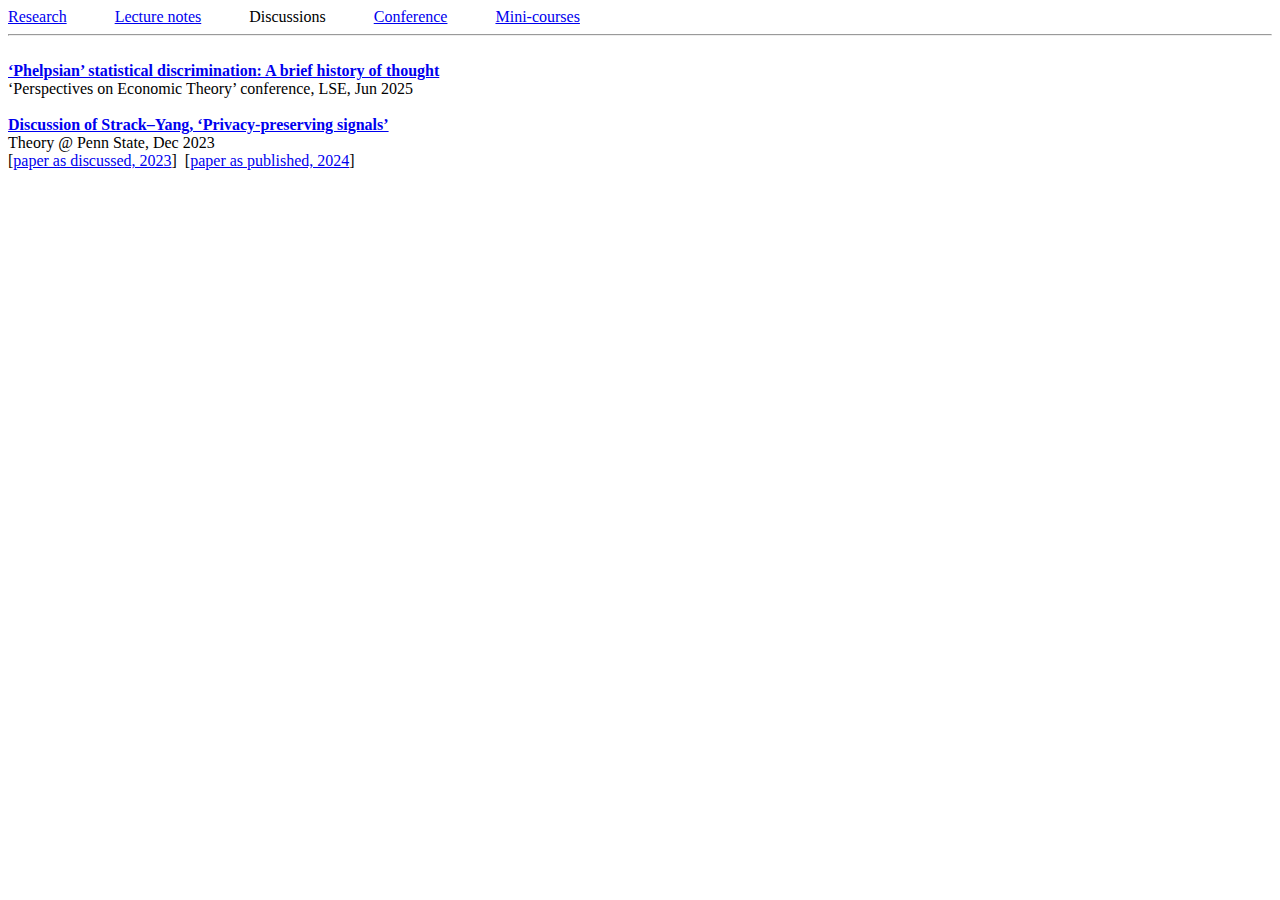
<file: discussions.html>
<!DOCTYPE html>
<head><meta charset="utf-8">
	<title>Ludvig Sinander</title>
</head>
<body>
<a href="https://www.ludvigsinander.net">Research</a>&nbsp; &nbsp; &nbsp; &nbsp; &nbsp; &nbsp; <a href="https://www.ludvigsinander.net/lecture_notes.html">Lecture notes</a>&nbsp; &nbsp; &nbsp; &nbsp; &nbsp; &nbsp; Discussions&nbsp; &nbsp; &nbsp; &nbsp; &nbsp; &nbsp; <a href="https://www.ludvigsinander.net/conference">Conference</a>&nbsp; &nbsp; &nbsp; &nbsp; &nbsp; &nbsp; <a href="https://www.ludvigsinander.net/mini-courses.html">Mini-courses</a><br>
<hr>
<br>
<b><a href="https://www.ludvigsinander.net/pdf/phelps_slides.pdf?v=5">&lsquo;Phelpsian&rsquo; statistical discrimination: A brief history of thought</a></b><br />
&lsquo;Perspectives on Economic Theory&rsquo; conference, LSE, Jun 2025<br />
<br />
<b><a href="https://www.ludvigsinander.net/pdf/StrackYang_slides.pdf?v=5">Discussion of Strack&ndash;Yang, &lsquo;Privacy-preserving signals&rsquo;</a></b><br />
Theory @ Penn State, Dec 2023<br />
[<a href="https://elischolar.library.yale.edu/cowles-discussion-paper-series/2782/">paper as discussed, 2023</a>]&nbsp; [<a href=" https://doi.org/10.3982/ECTA22017">paper as published, 2024</a>]
</body>
</html>
</file>
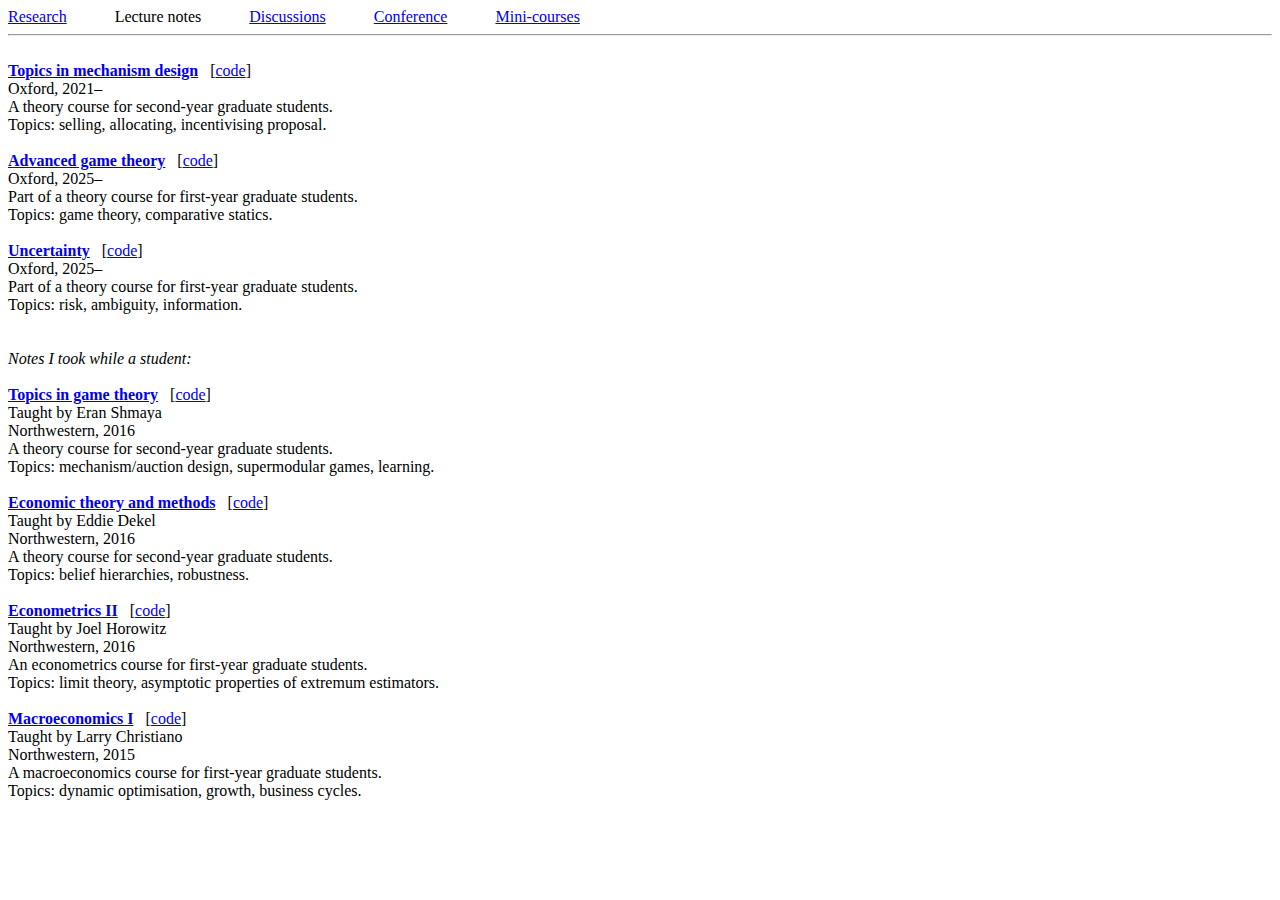
<file: lecture_notes.html>
<!DOCTYPE html>
<head><meta charset="utf-8">
	<title>Ludvig Sinander</title>
</head>
<body>
<a href="https://www.ludvigsinander.net">Research</a>&nbsp; &nbsp; &nbsp; &nbsp; &nbsp; &nbsp; Lecture notes&nbsp; &nbsp; &nbsp; &nbsp; &nbsp; &nbsp; <a href="https://www.ludvigsinander.net/discussions.html">Discussions</a>&nbsp; &nbsp; &nbsp; &nbsp; &nbsp; &nbsp; <a href="https://www.ludvigsinander.net/conference">Conference</a>&nbsp; &nbsp; &nbsp; &nbsp; &nbsp; &nbsp; <a href="https://www.ludvigsinander.net/mini-courses.html">Mini-courses</a><br>
<hr>
<br>
<b><a href="https://github.com/ludvigsinander/Sinander_mechanism_design_notes/raw/main/Sinander_mechanism_design_notes.pdf?v=5">Topics in mechanism design</a></b> &nbsp; [<a href="https://github.com/ludvigsinander/Sinander_mechanism_design_notes">code</a>]<br />
Oxford, 2021&ndash;<br />
A theory course for second-year graduate students.<br />
Topics: selling, allocating, incentivising proposal.<br />
<br />
<b><a href="https://github.com/ludvigsinander/Sinander_game_theory_notes/raw/main/Sinander_game_theory_notes.pdf?v=5">Advanced game theory</a></b> &nbsp; [<a href="https://github.com/ludvigsinander/Sinander_game_theory_notes">code</a>]<br />
Oxford, 2025&ndash;<br />
Part of a theory course for first-year graduate students.<br />
Topics: game theory, comparative statics.<br />
<br />
<b><a href="https://github.com/ludvigsinander/Sinander_uncertainty_notes/raw/main/Sinander_uncertainty_notes.pdf?v=5">Uncertainty</a></b> &nbsp; [<a href="https://github.com/ludvigsinander/Sinander_uncertainty_notes">code</a>]<br />
Oxford, 2025&ndash;<br />
Part of a theory course for first-year graduate students.<br />
Topics: risk, ambiguity, information.<br />
<br />
<br />
<i>Notes I took while a student:</i><br />
<br />
<b><a href="https://github.com/ludvigsinander/Shmaya_Sinander_notes/raw/master/Shmaya_Sinander_notes.pdf?v=5">Topics in game theory</a></b> &nbsp; [<a href="https://github.com/ludvigsinander/Shmaya_Sinander_notes">code</a>]<br />
Taught by Eran Shmaya<br />
Northwestern, 2016<br />
A theory course for second-year graduate students.<br />
Topics: mechanism/auction design, supermodular games, learning.<br />
<br />
<b><a href="https://github.com/ludvigsinander/Dekel_Sinander_notes/raw/master/Dekel_Sinander_notes.pdf?v=5">Economic theory and methods</a></b> &nbsp; [<a href="https://github.com/ludvigsinander/Dekel_Sinander_notes">code</a>]<br />
Taught by Eddie Dekel<br />
Northwestern, 2016<br />
A theory course for second-year graduate students.<br />
Topics: belief hierarchies, robustness.<br />
<br />
<b><a href="https://github.com/ludvigsinander/Horowitz_Sinander_notes/raw/master/Horowitz_Sinander_notes.pdf?v=5">Econometrics II</a></b> &nbsp; [<a href="https://github.com/ludvigsinander/Horowitz_Sinander_notes">code</a>]<br />
Taught by Joel Horowitz<br />
Northwestern, 2016<br />
An econometrics course for first-year graduate students.<br />
Topics: limit theory, asymptotic properties of extremum estimators.<br />
<br />
<b><a href="https://github.com/ludvigsinander/Christiano_Sinander_notes/raw/master/Christiano_Sinander_notes.pdf?v=5">Macroeconomics I</a></b> &nbsp; [<a href="https://github.com/ludvigsinander/Christiano_Sinander_notes">code</a>]<br />
Taught by Larry Christiano<br />
Northwestern, 2015<br />
A macroeconomics course for first-year graduate students.<br />
Topics: dynamic optimisation, growth, business cycles.</p>
</body>
</html>
</file>
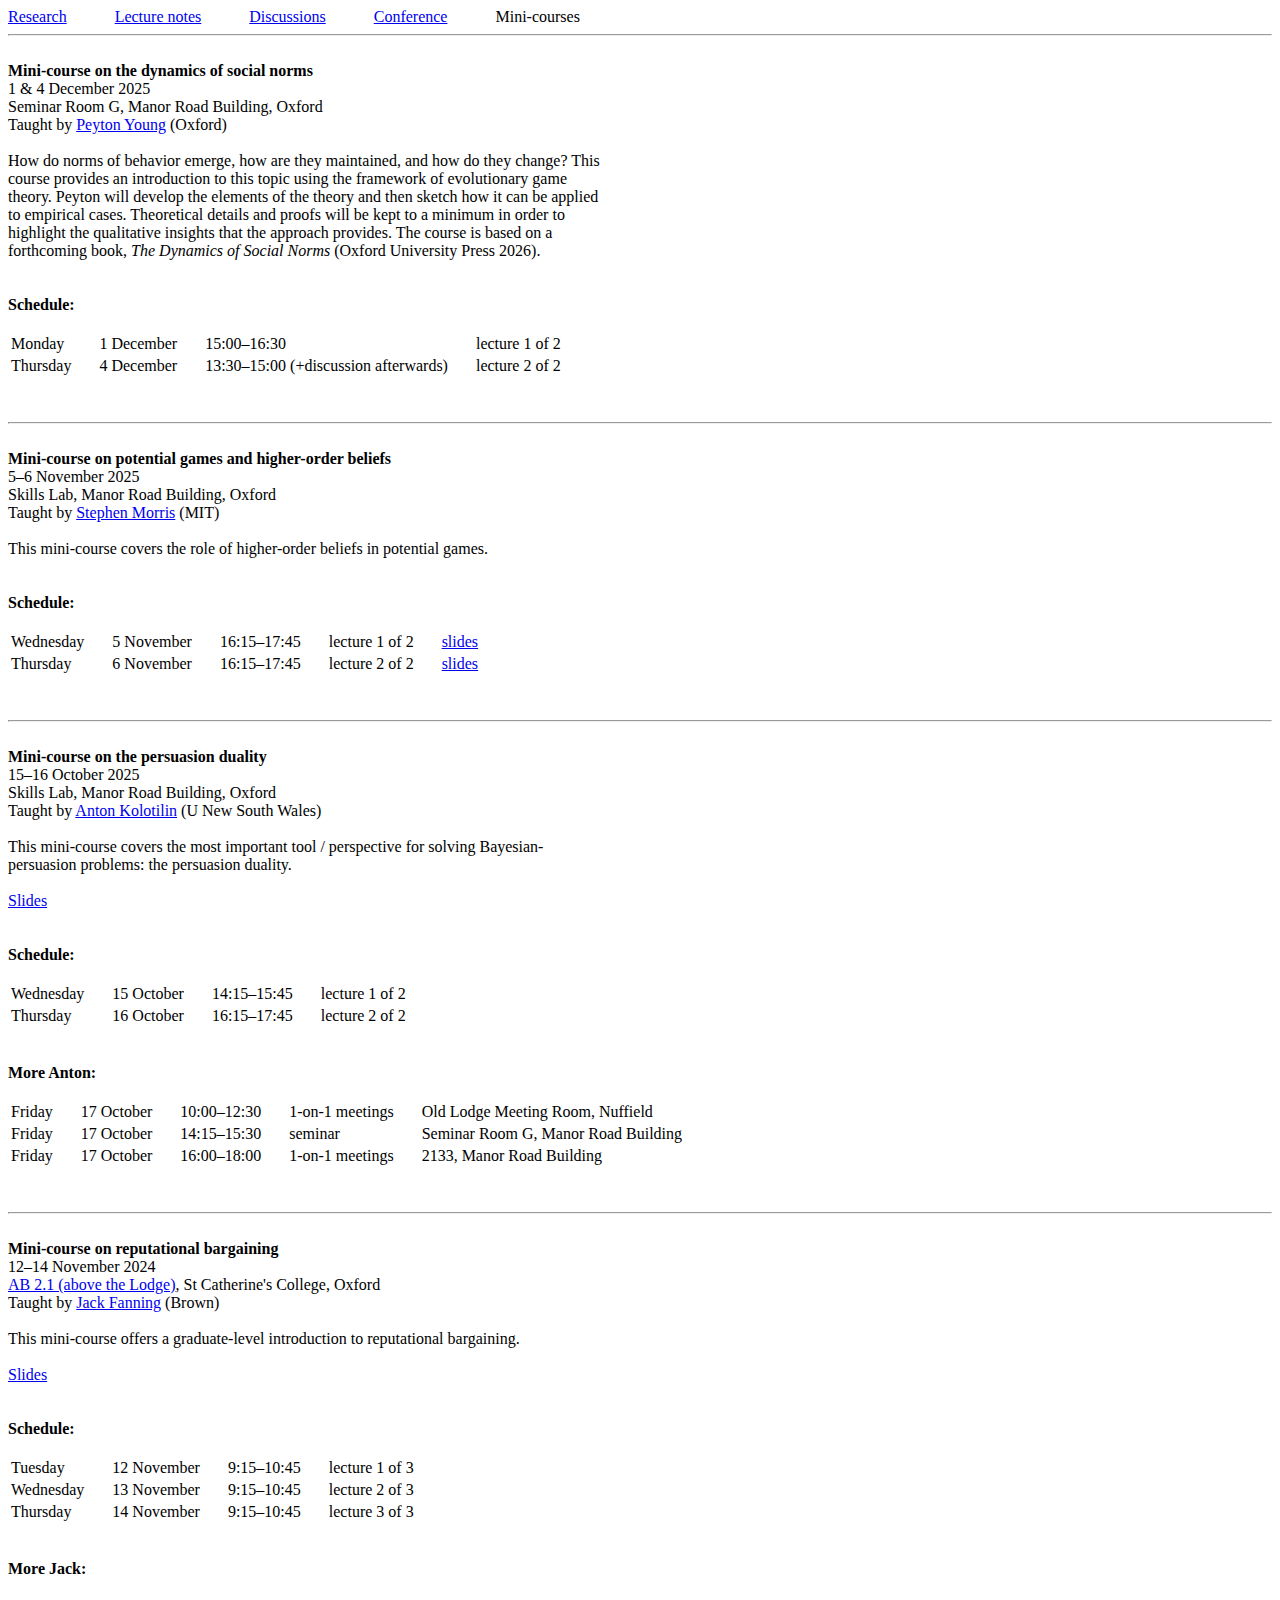
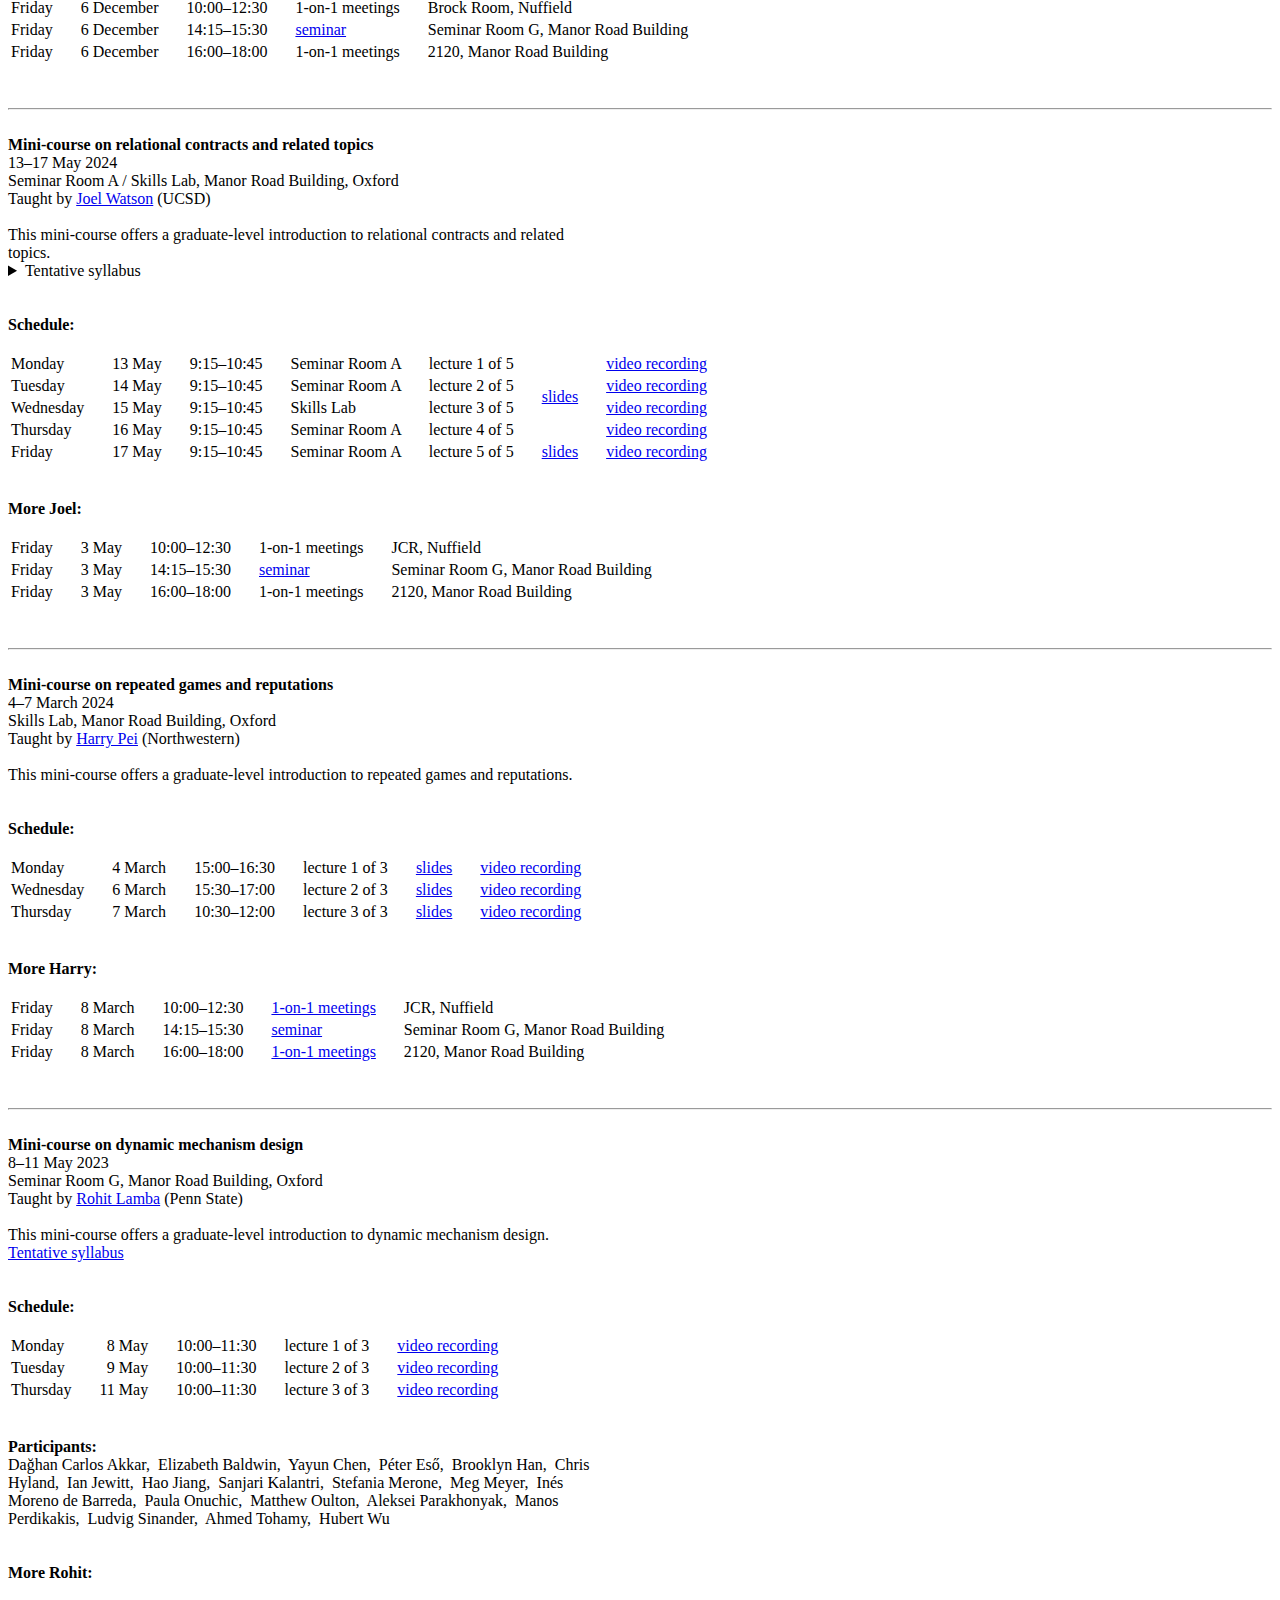
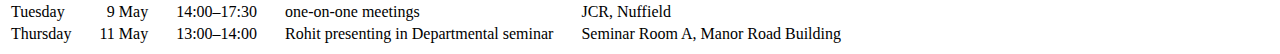
<file: mini-courses.html>
<!DOCTYPE html>
<head><meta charset="utf-8">
	<title>Ludvig Sinander / Mini-courses</title>
	<link rel="shortcut icon" type="image/x-icon" href="favicon.ico">
	<link rel="canonical" href="https://www.ludvigsinander.net/mini-courses.html">
	<meta name="description" content="Ludvig Sinander: Mini-courses">
</head>
<body>
<a href="https://www.ludvigsinander.net">Research</a>&nbsp; &nbsp; &nbsp; &nbsp; &nbsp; &nbsp; <a href="https://www.ludvigsinander.net/lecture_notes.html">Lecture notes</a>&nbsp; &nbsp; &nbsp; &nbsp; &nbsp; &nbsp; <a href="https://www.ludvigsinander.net/discussions.html">Discussions</a>&nbsp; &nbsp; &nbsp; &nbsp; &nbsp; &nbsp; <a href="https://www.ludvigsinander.net/conference.html">Conference</a>&nbsp; &nbsp; &nbsp; &nbsp; &nbsp; &nbsp; Mini-courses<br>
<hr>
<br>
<b>Mini-course on the dynamics of social norms</b><br>
1 &amp; 4 December 2025<br>
Seminar Room G, Manor Road Building, Oxford<br>
Taught by <a href="https://www.economics.ox.ac.uk/people/h-peyton-young">Peyton Young</a> (Oxford)<br>
<br>
<div style="max-width:600px">How do norms of behavior emerge, how are they maintained, and how do they change? This course provides an introduction to this topic using the framework of evolutionary game theory. Peyton will develop the elements of the theory and then sketch how it can be applied to empirical cases. Theoretical details and proofs will be kept to a minimum in order to highlight the qualitative insights that the approach provides. The course is based on a forthcoming book, <i>The Dynamics of Social Norms</i> (Oxford University Press 2026).</div>
<!-- <br> -->
<!-- <a href="https://ludvigsinander.net/pdf/peyton.pdf">Slides</a><br> -->
<br>
<br>
<b>Schedule:</b><br>
<br>
<table>
	<tbody>
		<tr>
			<td>Monday &nbsp; &nbsp; &nbsp;</td>
			<td align='right'>1 December &nbsp; &nbsp; &nbsp;</td>
			<td>15:00&ndash;16:30 &nbsp; &nbsp; &nbsp;</td>
			<td>lecture 1 of 2 &nbsp; &nbsp; &nbsp;</td>
		</tr>
		<tr>
			<td>Thursday &nbsp; &nbsp; &nbsp;</td>
			<td align='right'>4 December &nbsp; &nbsp; &nbsp;</td>
			<td>13:30&ndash;15:00 (+discussion afterwards) &nbsp; &nbsp; &nbsp;</td>
			<td>lecture 2 of 2 &nbsp; &nbsp; &nbsp;</td>
		</tr>
	</tbody>
</table>
<br>
<br>
<hr>
<br>
<b>Mini-course on potential games and higher-order beliefs</b><br>
5&ndash;6 November 2025<br>
Skills Lab, Manor Road Building, Oxford<br>
Taught by <a href="https://economics.mit.edu/people/faculty/stephen-morris">Stephen Morris</a> (MIT)<br>
<br>
<div style="max-width:600px">This mini-course covers the role of higher-order beliefs in potential games.</div>
<br>
<br>
<b>Schedule:</b><br>
<br>
<table>
	<tbody>
		<tr>
			<td>Wednesday &nbsp; &nbsp; &nbsp;</td>
			<td align='right'>5 November &nbsp; &nbsp; &nbsp;</td>
			<td>16:15&ndash;17:45 &nbsp; &nbsp; &nbsp;</td>
			<td>lecture 1 of 2 &nbsp; &nbsp; &nbsp;</td>
			<td><a href="https://ludvigsinander.net/pdf/stephen_l1.pdf">slides</a></td>
		</tr>
		<tr>
			<td>Thursday &nbsp; &nbsp; &nbsp;</td>
			<td align='right'>6 November &nbsp; &nbsp; &nbsp;</td>
			<td>16:15&ndash;17:45 &nbsp; &nbsp; &nbsp;</td>
			<td>lecture 2 of 2 &nbsp; &nbsp; &nbsp;</td>
			<td><a href="https://ludvigsinander.net/pdf/stephen_l2.pdf">slides</a></td>
		</tr>
	</tbody>
</table>
<br>
<br>
<hr>
<br>
<b>Mini-course on the persuasion duality</b><br>
15&ndash;16 October 2025<br>
Skills Lab, Manor Road Building, Oxford<br>
Taught by <a href="http://www.kolotilin.com/">Anton Kolotilin</a> (U New South Wales)<br>
<br>
<div style="max-width:600px">This mini-course covers the most important tool / perspective for solving Bayesian-persuasion problems: the persuasion duality.</div>
<br>
<a href="https://ludvigsinander.net/pdf/anton_l.pdf">Slides</a>
<br>
<br>
<br>
<b>Schedule:</b><br>
<br>
<table>
	<tbody>
		<tr>
			<td>Wednesday &nbsp; &nbsp; &nbsp;</td>
			<td align='right'>15 October &nbsp; &nbsp; &nbsp;</td>
			<td>14:15&ndash;15:45 &nbsp; &nbsp; &nbsp;</td>
			<td>lecture 1 of 2 &nbsp; &nbsp; &nbsp;</td>
		</tr>
		<tr>
			<td>Thursday &nbsp; &nbsp; &nbsp;</td>
			<td align='right'>16 October &nbsp; &nbsp; &nbsp;</td>
			<td>16:15&ndash;17:45 &nbsp; &nbsp; &nbsp;</td>
			<td>lecture 2 of 2 &nbsp; &nbsp; &nbsp;</td>
		</tr>
	</tbody>
</table>
<br>
<br>
<b>More Anton:</b><br>
<br>
<table>
	<tbody>
		<tr>
			<td>Friday &nbsp; &nbsp; &nbsp;</td>
			<td align='right'>17 October &nbsp; &nbsp; &nbsp;</td>
			<td>10:00&ndash;12:30 &nbsp; &nbsp; &nbsp;</td>
			<td>1-on-1 meetings</td>
			<td>Old Lodge Meeting Room, Nuffield</td>
		</tr>
		<tr>
			<td>Friday &nbsp; &nbsp; &nbsp;</td>
			<td align='right'>17 October &nbsp; &nbsp; &nbsp;</td>
			<td>14:15&ndash;15:30</td>
			<td>seminar</td>
			<td>Seminar Room G, Manor Road Building</td>
		</tr>
		<tr>
			<td>Friday &nbsp; &nbsp; &nbsp;</td>
			<td align='right'>17 October &nbsp; &nbsp; &nbsp;</td>
			<td>16:00&ndash;18:00 &nbsp; &nbsp; &nbsp;</td>
			<td>1-on-1 meetings &nbsp; &nbsp; &nbsp;</td>
			<td>2133, Manor Road Building</td>
		</tr>
	</tbody>
</table>
<br>
<br>
<hr>
<br>
<b>Mini-course on reputational bargaining</b><br>
12&ndash;14 November 2024<br>
<a href="https://maps.app.goo.gl/imSUjLzqw41smKwf9">AB 2.1 (above the Lodge)</a>, St Catherine's College, Oxford<br>
Taught by <a href="https://sites.google.com/a/brown.edu/jfanning/jack-fanning">Jack Fanning</a> (Brown)<br>
<br>
<div style="max-width:600px">This mini-course offers a graduate-level introduction to reputational bargaining.</div>
<br>
<a href="https://ludvigsinander.net/pdf/jackf_l.pdf">Slides</a><br>
<br>
<br>
<b>Schedule:</b><br>
<br>
<table>
	<tbody>
		<tr>
			<td>Tuesday &nbsp; &nbsp; &nbsp;</td>
			<td align='right'>12 November &nbsp; &nbsp; &nbsp;</td>
			<td>9:15&ndash;10:45 &nbsp; &nbsp; &nbsp;</td>
			<td>lecture 1 of 3 &nbsp; &nbsp; &nbsp;</td>
		</tr>
		<tr>
			<td>Wednesday &nbsp; &nbsp; &nbsp;</td>
			<td align='right'>13 November &nbsp; &nbsp; &nbsp;</td>
			<td>9:15&ndash;10:45 &nbsp; &nbsp; &nbsp;</td>
			<td>lecture 2 of 3 &nbsp; &nbsp; &nbsp;</td>
		</tr>
		<tr>
			<td>Thursday &nbsp; &nbsp; &nbsp;</td>
			<td align='right'>14 November &nbsp; &nbsp; &nbsp;</td>
			<td>9:15&ndash;10:45 &nbsp; &nbsp; &nbsp;</td>
			<td>lecture 3 of 3 &nbsp; &nbsp; &nbsp;</td>
		</tr>
	</tbody>
</table>
<br>
<br>
<b>More Jack:</b><br>
<br>
<table>
	<tbody>
		<tr>
			<td>Friday &nbsp; &nbsp; &nbsp;</td>
			<td align='right'>6 December &nbsp; &nbsp; &nbsp;</td>
			<td>10:00&ndash;12:30 &nbsp; &nbsp; &nbsp;</td>
			<td>1-on-1 meetings</td>
			<td>Brock Room, Nuffield</td>
		</tr>
		<tr>
			<td>Friday &nbsp; &nbsp; &nbsp;</td>
			<td align='right'>6 December &nbsp; &nbsp; &nbsp;</td>
			<td>14:15&ndash;15:30</td>
			<td><a href="https://talks.ox.ac.uk/talks/id/ae78f100-41a8-4863-b837-0c3af439bbfc/">seminar</a></td>
			<td>Seminar Room G, Manor Road Building</td>
		</tr>
		<tr>
			<td>Friday &nbsp; &nbsp; &nbsp;</td>
			<td align='right'>6 December &nbsp; &nbsp; &nbsp;</td>
			<td>16:00&ndash;18:00 &nbsp; &nbsp; &nbsp;</td>
			<td>1-on-1 meetings &nbsp; &nbsp; &nbsp;</td>
			<td>2120, Manor Road Building</td>
		</tr>
	</tbody>
</table>
<br>
<br>
<hr>
<br>
<b>Mini-course on relational contracts and related topics</b><br>
13&ndash;17 May 2024<br>
Seminar Room A / Skills Lab, Manor Road Building, Oxford<br>
Taught by <a href="https://econweb.ucsd.edu/~jwatson/">Joel Watson</a> (UCSD)<br>
<br>
<div style="max-width:600px">This mini-course offers a graduate-level introduction to relational contracts and related topics.</div>
<details><summary>Tentative syllabus</summary>13 May: &nbsp;
Introduction to contracts and relational contracting; &nbsp;
Overview of some models and ideas in the literature.<br>
14 May: &nbsp;
Modeling production and external enforcement; &nbsp; 
Recursive methods for analysis of repeated games.<br>
15 May: &nbsp;
Settings with trivial external enforcement; &nbsp;
Inactive contracting; &nbsp;
Active contracting.<br>
16 May: &nbsp;
Settings with nontrivial external enforcement, active contracting; &nbsp;
Further topic 1.<br>
17 May: &nbsp;
Further topic 2.<br>
Possible further topics: &nbsp; matching and relational contracting; &nbsp; shocks and fragility; &nbsp; asymmetric information; &nbsp; multilateral relational contracts; &nbsp; coalitions.<br>
Readings: &nbsp; A good starting point is <a href="https://www.mohrsiebeck.com/en/issue/journal-of-institutional-and-theoretical-economics-3-4-2023-0932-4569">this issue of JITE</a> (we will sample some of the papers) and <a href="https://doi.org/10.1146/annurev-economics-090820-110736">this AR article</a>.</details>
<br>
<br>
<b>Schedule:</b><br>
<br>
<table>
	<tbody>
		<tr>
			<td>Monday &nbsp; &nbsp; &nbsp;</td>
			<td align='right'>13 May &nbsp; &nbsp; &nbsp;</td>
			<td>9:15&ndash;10:45 &nbsp; &nbsp; &nbsp;</td>
			<td>Seminar Room A &nbsp; &nbsp; &nbsp;</td>
			<td>lecture 1 of 5 &nbsp; &nbsp; &nbsp;</td>
			<td rowspan=4><a href="https://ludvigsinander.net/pdf/joelw_l.pdf">slides</a> &nbsp; &nbsp; &nbsp;</td>
			<td><a href="https://youtu.be/-gAFhVQOVxs">video recording</a></td>
		</tr>
		<tr>
			<td>Tuesday &nbsp; &nbsp; &nbsp;</td>
			<td align='right'>14 May &nbsp; &nbsp; &nbsp;</td>
			<td>9:15&ndash;10:45 &nbsp; &nbsp; &nbsp;</td>
			<td>Seminar Room A &nbsp; &nbsp; &nbsp;</td>
			<td>lecture 2 of 5 &nbsp; &nbsp; &nbsp;</td>
			<!-- <td><a href="">slides</a> &nbsp; &nbsp; &nbsp;</td> -->
			<td><a href="https://youtu.be/MV47bjz0l_k">video recording</a></td>
		</tr>
		<tr>
			<td>Wednesday &nbsp; &nbsp; &nbsp;</td>
			<td align='right'>15 May &nbsp; &nbsp; &nbsp;</td>
			<td>9:15&ndash;10:45 &nbsp; &nbsp; &nbsp;</td>
			<td>Skills Lab &nbsp; &nbsp; &nbsp;</td>
			<td>lecture 3 of 5 &nbsp; &nbsp; &nbsp;</td>
			<!-- <td><a href="">slides</a> &nbsp; &nbsp; &nbsp;</td> -->
			<td><a href="https://youtu.be/ziwR0FRzTyA">video recording</a></td>
		</tr>
		<tr>
			<td>Thursday &nbsp; &nbsp; &nbsp;</td>
			<td align='right'>16 May &nbsp; &nbsp; &nbsp;</td>
			<td>9:15&ndash;10:45 &nbsp; &nbsp; &nbsp;</td>
			<td>Seminar Room A &nbsp; &nbsp; &nbsp;</td>
			<td>lecture 4 of 5 &nbsp; &nbsp; &nbsp;</td>
			<!-- <td><a href="">slides</a> &nbsp; &nbsp; &nbsp;</td> -->
			<td><a href="https://youtu.be/dfs0BC2KGeI">video recording</a></td>
		</tr>
		<tr>
			<td>Friday &nbsp; &nbsp; &nbsp;</td>
			<td align='right'>17 May &nbsp; &nbsp; &nbsp;</td>
			<td>9:15&ndash;10:45 &nbsp; &nbsp; &nbsp;</td>
			<td>Seminar Room A &nbsp; &nbsp; &nbsp;</td>
			<td>lecture 5 of 5 &nbsp; &nbsp; &nbsp;</td>
			<td><a href="https://ludvigsinander.net/pdf/joelw_l5.pdf">slides</a> &nbsp; &nbsp; &nbsp;</td>
			<td><a href="https://youtu.be/jPePtuzrhO0">video recording</a></td>
		</tr>
	</tbody>
</table>
<br>
<br>
<b>More Joel:</b><br>
<br>
<table>
	<tbody>
		<tr>
			<td>Friday &nbsp; &nbsp; &nbsp;</td>
			<td align='right'>3 May &nbsp; &nbsp; &nbsp;</td>
			<td>10:00&ndash;12:30 &nbsp; &nbsp; &nbsp;</td>
			<td>1-on-1 meetings</td>
			<td>JCR, Nuffield</td>
		</tr>
		<tr>
			<td>Friday &nbsp; &nbsp; &nbsp;</td>
			<td align='right'>3 May &nbsp; &nbsp; &nbsp;</td>
			<td>14:15&ndash;15:30</td>
			<td><a href="https://talks.ox.ac.uk/talks/id/923225b5-3f09-4a1c-bdeb-3a3eeb07ab2e/">seminar</a></td>
			<td>Seminar Room G, Manor Road Building</td>
		</tr>
		<tr>
			<td>Friday &nbsp; &nbsp; &nbsp;</td>
			<td align='right'>3 May &nbsp; &nbsp; &nbsp;</td>
			<td>16:00&ndash;18:00 &nbsp; &nbsp; &nbsp;</td>
			<td>1-on-1 meetings &nbsp; &nbsp; &nbsp;</td>
			<td>2120, Manor Road Building</td>
		</tr>
	</tbody>
</table>
<br>
<br>
<hr>
<br>
<b>Mini-course on repeated games and reputations</b><br>
4&ndash;7 March 2024<br>
Skills Lab, Manor Road Building, Oxford<br>
Taught by <a href="https://sites.northwestern.edu/harrypei/">Harry Pei</a> (Northwestern)<br>
<br>
<div style="max-width:600px">This mini-course offers a graduate-level introduction to repeated games and reputations.</div>
<br>
<br>
<b>Schedule:</b><br>
<br>
<table>
	<tbody>
		<tr>
			<td>Monday &nbsp; &nbsp; &nbsp;</td>
			<td align='right'>4 March &nbsp; &nbsp; &nbsp;</td>
			<td>15:00&ndash;16:30 &nbsp; &nbsp; &nbsp;</td>
			<td>lecture 1 of 3 &nbsp; &nbsp; &nbsp;</td>
			<td><a href="https://ludvigsinander.net/pdf/harry_l1.pdf">slides</a> &nbsp; &nbsp; &nbsp;</td>
			<td><a href="https://youtu.be/Dp9mAyySesg">video recording</a></td>
		</tr>
		<tr>
			<td>Wednesday &nbsp; &nbsp; &nbsp;</td>
			<td align='right'>6 March &nbsp; &nbsp; &nbsp;</td>
			<td>15:30&ndash;17:00 &nbsp; &nbsp; &nbsp;</td>
			<td>lecture 2 of 3 &nbsp; &nbsp; &nbsp;</td>
			<td><a href="https://ludvigsinander.net/pdf/harry_l2.pdf">slides</a> &nbsp; &nbsp; &nbsp;</td>
			<td><a href="https://youtu.be/UA0L4dQcvbg">video recording</a></td>
		</tr>
		<tr>
			<td>Thursday &nbsp; &nbsp; &nbsp;</td>
			<td align='right'>7 March &nbsp; &nbsp; &nbsp;</td>
			<td>10:30&ndash;12:00 &nbsp; &nbsp; &nbsp;</td>
			<td>lecture 3 of 3 &nbsp; &nbsp; &nbsp;</td>
			<td><a href="https://ludvigsinander.net/pdf/harry_l3.pdf">slides</a> &nbsp; &nbsp; &nbsp;</td>
			<td><a href="https://youtu.be/JKCajsrn7JY">video recording</a></td>
		</tr>
	</tbody>
</table>
<br>
<br>
<b>More Harry:</b><br>
<br>
<table>
	<tbody>
		<tr>
			<td>Friday &nbsp; &nbsp; &nbsp;</td>
			<td align='right'>8 March &nbsp; &nbsp; &nbsp;</td>
			<td>10:00&ndash;12:30 &nbsp; &nbsp; &nbsp;</td>
			<td><a href="https://docs.google.com/spreadsheets/d/1fEyYNmfUanYW_NsPjOHl5QzNnkNSFUJDCeLLMQYBb4M/edit#gid=90318723">1-on-1 meetings</a></td>
			<td>JCR, Nuffield</td>
		</tr>
		<tr>
			<td>Friday &nbsp; &nbsp; &nbsp;</td>
			<td align='right'>8 March &nbsp; &nbsp; &nbsp;</td>
			<td>14:15&ndash;15:30</td>
			<td><a href="https://talks.ox.ac.uk/talks/id/bb22529d-8908-4a24-b1f3-971e2771bd38/">seminar</a></td>
			<td>Seminar Room G, Manor Road Building</td>
		</tr>
		<tr>
			<td>Friday &nbsp; &nbsp; &nbsp;</td>
			<td align='right'>8 March &nbsp; &nbsp; &nbsp;</td>
			<td>16:00&ndash;18:00 &nbsp; &nbsp; &nbsp;</td>
			<td><a href="https://docs.google.com/spreadsheets/d/1fEyYNmfUanYW_NsPjOHl5QzNnkNSFUJDCeLLMQYBb4M/edit#gid=90318723">1-on-1 meetings</a> &nbsp; &nbsp; &nbsp;</td>
			<td>2120, Manor Road Building</td>
		</tr>
	</tbody>
</table>
<br>
<br>
<hr>
<br>
<b>Mini-course on dynamic mechanism design</b><br>
8&ndash;11 May 2023<br>
Seminar Room G, Manor Road Building, Oxford<br>
Taught by <a href="http://www.rohitlamba.com/">Rohit Lamba</a> (Penn State)<br>
<br>
<div style="max-width:600px">This mini-course offers a graduate-level introduction to dynamic mechanism design.</div>
<a href="https://www.ludvigsinander.net/pdf/rohit_syllabus.pdf">Tentative syllabus</a><br>
<br>
<br>
<b>Schedule:</b><br>
<br>
<table>
	<tbody>
		<tr>
			<td>Monday &nbsp; &nbsp; &nbsp;</td>
			<td align='right'>8 May &nbsp; &nbsp; &nbsp;</td>
			<td>10:00&ndash;11:30 &nbsp; &nbsp; &nbsp;</td>
			<td>lecture 1 of 3 &nbsp; &nbsp; &nbsp;</td>
			<td><a href="https://ox.cloud.panopto.eu/Panopto/Pages/Viewer.aspx?id=cdbe7c55-95ce-428c-bfb1-afea00fff9af&start=285">video recording</a></td>
		</tr>
		<tr>
			<td>Tuesday &nbsp; &nbsp; &nbsp;</td>
			<td align='right'>9 May &nbsp; &nbsp; &nbsp;</td>
			<td>10:00&ndash;11:30 &nbsp; &nbsp; &nbsp;</td>
			<td>lecture 2 of 3 &nbsp; &nbsp; &nbsp;</td>
			<td><a href="https://ox.cloud.panopto.eu/Panopto/Pages/Viewer.aspx?id=27d07f31-2cc5-4a35-bd39-afea0100373a&start=249">video recording</a></td>
		</tr>
		<tr>
			<td>Thursday &nbsp; &nbsp; &nbsp;</td>
			<td align='right'>11 May &nbsp; &nbsp; &nbsp;</td>
			<td>10:00&ndash;11:30 &nbsp; &nbsp; &nbsp;</td>
			<td>lecture 3 of 3 &nbsp; &nbsp; &nbsp;</td>
			<td><a href="https://ox.cloud.panopto.eu/Panopto/Pages/Viewer.aspx?id=872ef5eb-be2c-4ef8-9f83-afea01006941&start=219">video recording</a></td>
		</tr>
	</tbody>
</table>
<br>
<br>
<b>Participants:</b><br>
<div style="max-width:600px">Da&#287;han Carlos Akkar,&nbsp; Elizabeth Baldwin,&nbsp; Yayun Chen,&nbsp; P&eacute;ter Es&#337;,&nbsp; Brooklyn Han,&nbsp; Chris Hyland,&nbsp; Ian Jewitt,&nbsp; Hao Jiang,&nbsp; Sanjari Kalantri,&nbsp; Stefania Merone,&nbsp; Meg Meyer,&nbsp; In&eacute;s Moreno de Barreda,&nbsp; Paula Onuchic,&nbsp; Matthew Oulton,&nbsp; Aleksei Parakhonyak,&nbsp; Manos Perdikakis,&nbsp; Ludvig Sinander,&nbsp; Ahmed Tohamy,&nbsp; Hubert Wu</div>
<br>
<br>
<b>More Rohit:</b><br>
<br>
<table>
	<tbody>
		<tr>
			<td>Tuesday &nbsp; &nbsp; &nbsp;</td>
			<td align='right'>9 May &nbsp; &nbsp; &nbsp;</td>
			<td>14:00&ndash;17:30 &nbsp; &nbsp; &nbsp;</td>
			<td>one-on-one meetings&nbsp; &nbsp; &nbsp;
			<td>JCR, Nuffield &nbsp; &nbsp; &nbsp;</td>
		</tr>
		<tr>
			<td>Thursday &nbsp; &nbsp; &nbsp;</td>
			<td align='right'>11 May &nbsp; &nbsp; &nbsp;</td>
			<td>13:00&ndash;14:00 &nbsp; &nbsp; &nbsp;</td>
			<td>Rohit presenting in Departmental seminar &nbsp; &nbsp; &nbsp;</td>
			<td>Seminar Room A, Manor Road Building &nbsp; &nbsp; &nbsp;</td>
		</tr>
		</tr>
	</tbody>
</table>
</html>
</file>
